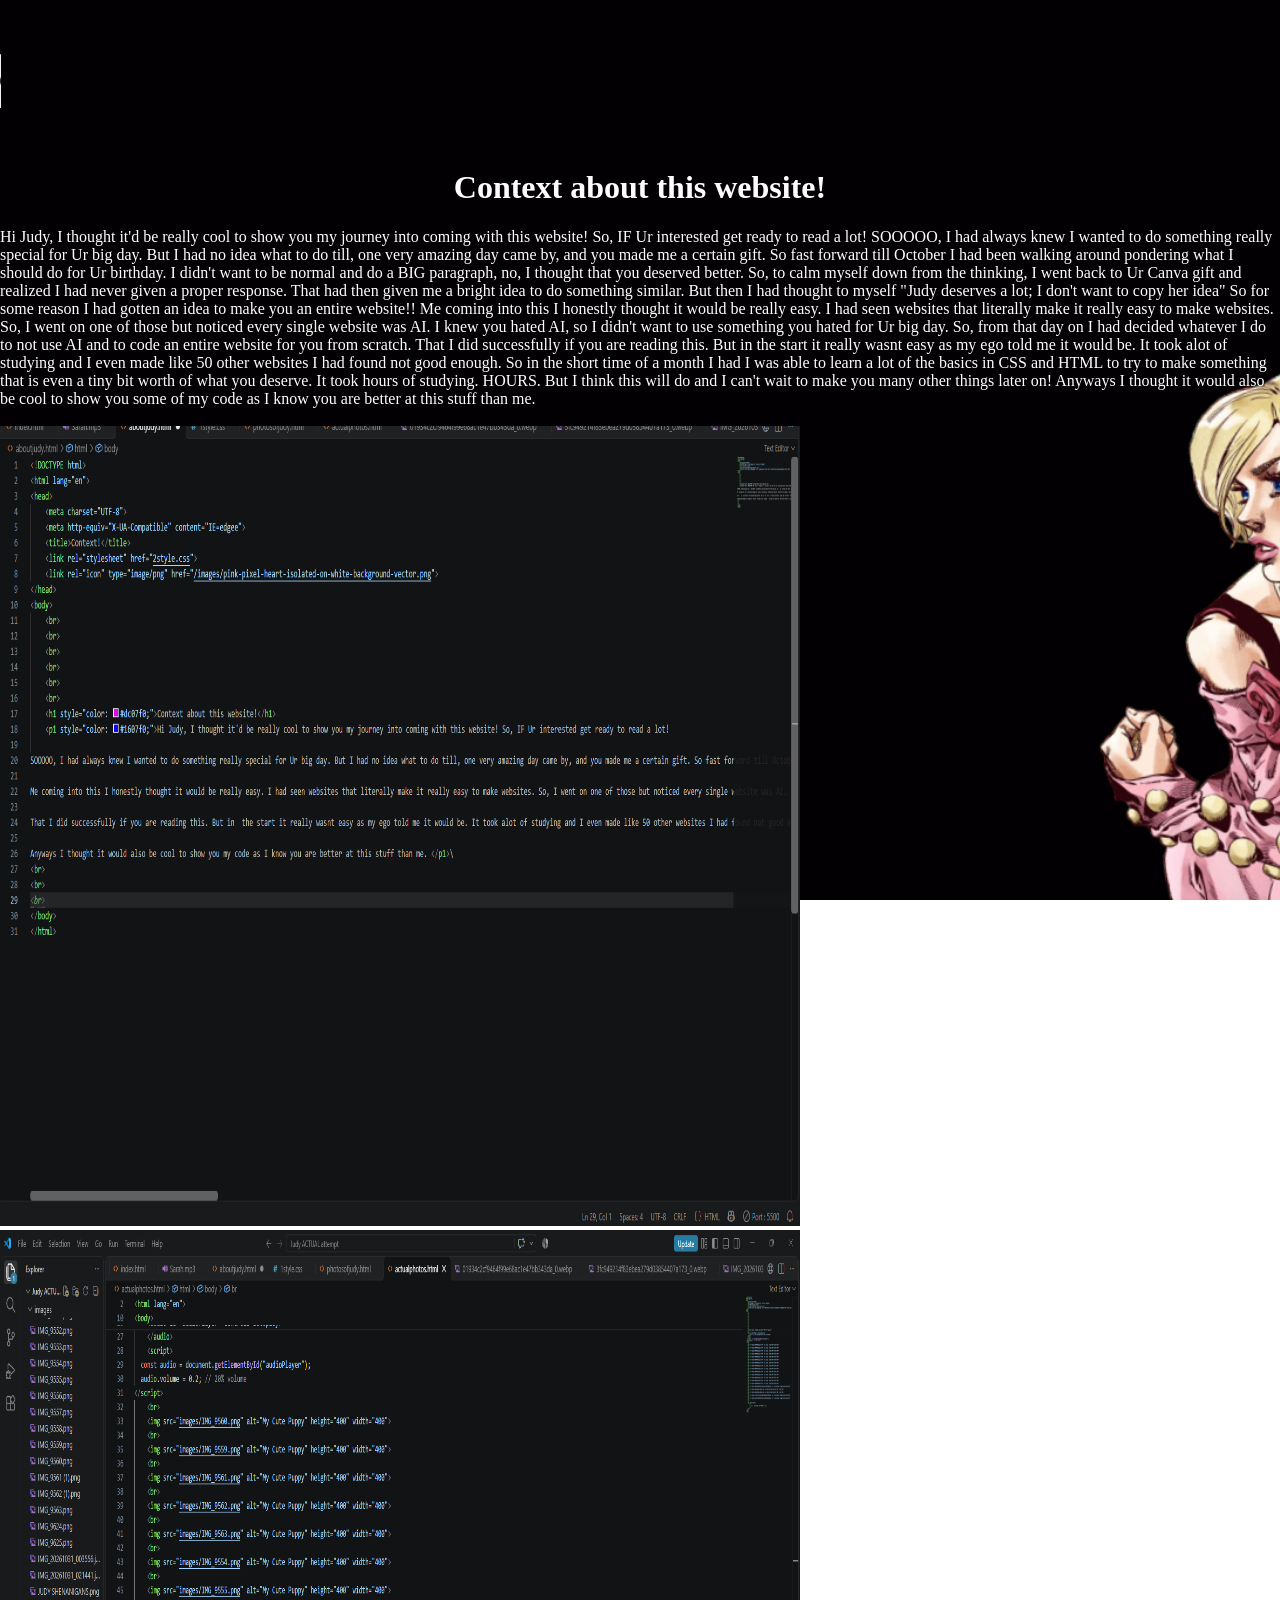
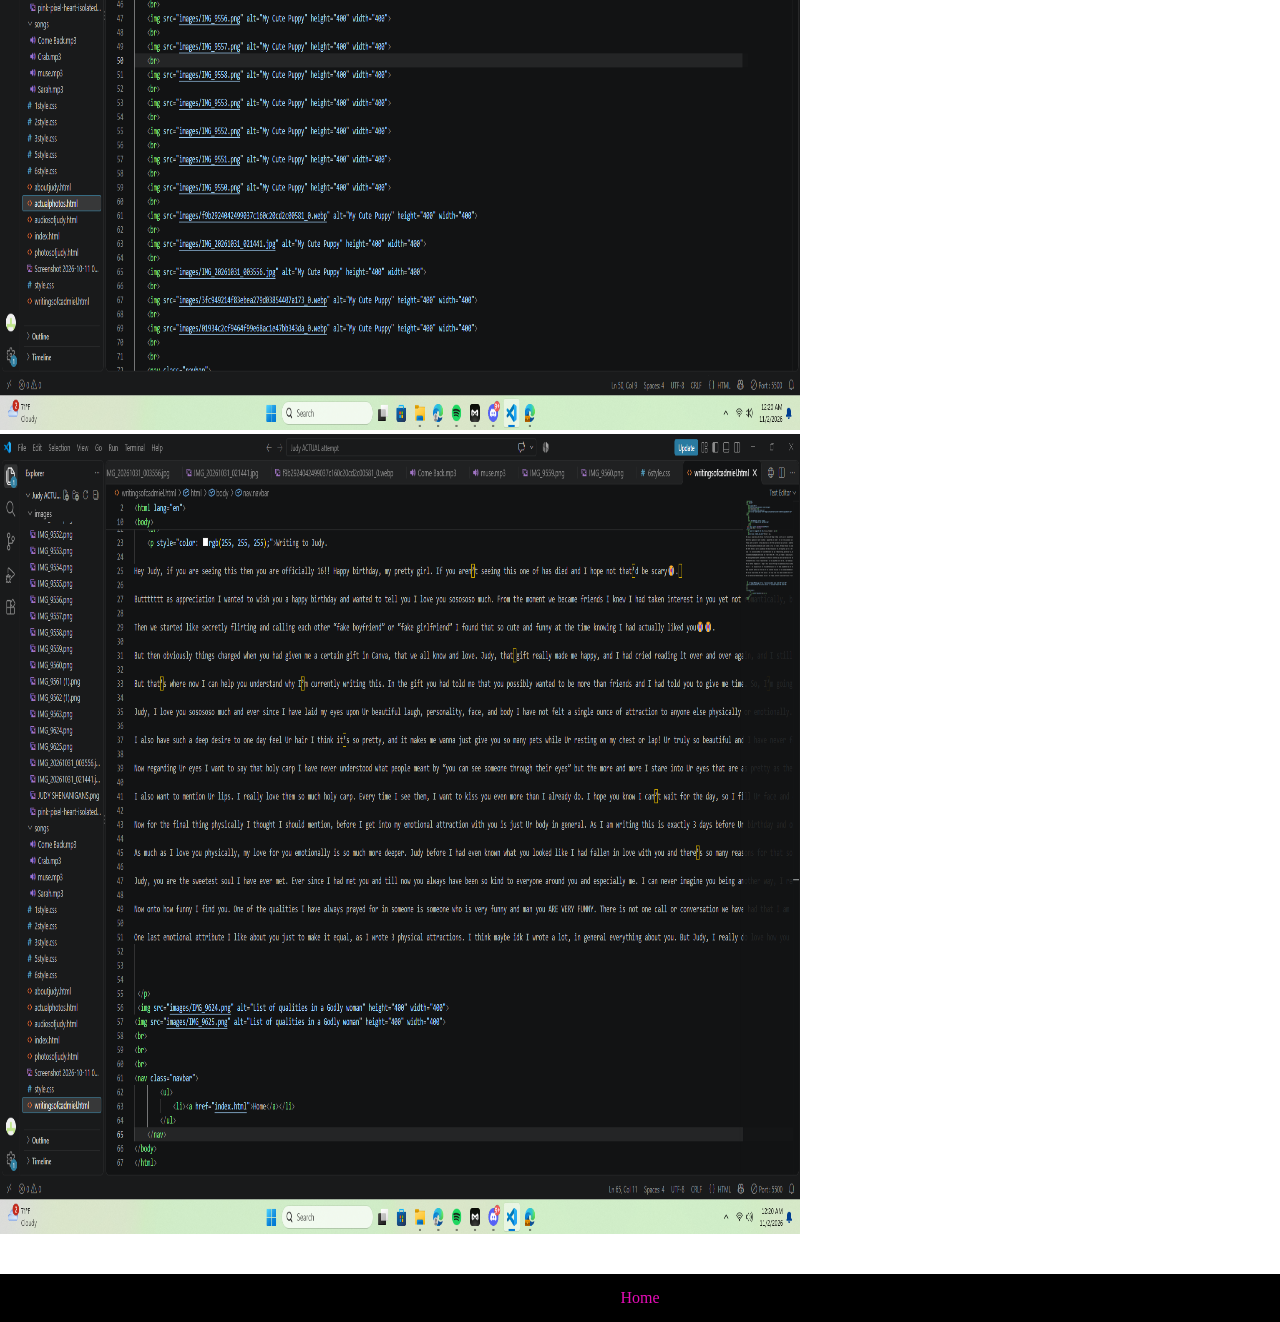
<file: aboutjudy.html>
<!DOCTYPE html>
<html lang="en">
<head>
    <meta charset="UTF-8">
    <meta http-equiv="X-UA-Compatible" content="IE=edgee">
    <title>Context!</title>
    <link rel="stylesheet" href="2style.css">
    <link rel="icon" type="image/png" href="/images/pink-pixel-heart-isolated-on-white-background-vector.png"> 
</head>
<body>
    <br>
    <br>
    <br>
    <audio id="audioPlayer" controls autoplay>
        <source src="audiosofjudy/Pierce the Veil - Caraphernelia.mp3" type="audio/mpeg">
    </audio>
    <script>
  const audio = document.getElementById("audioPlayer");
  audio.volume = 0.1; // 10% volume
</script>
    <br>
    <br>
    <br>
    <h1 style="color: #fffdff;">Context about this website!</h1>
    <p1 style="color: #ffffff;">Hi Judy, I thought it'd be really cool to show you my journey into coming with this website! So, IF Ur interested get ready to read a lot!
SOOOOO, I had always knew I wanted to do something really special for Ur big day. But I had no idea what to do till, one very amazing day came by, and you made me a certain gift. So fast forward till October I had been walking around pondering what I should do for Ur birthday. I didn't want to be normal and do a BIG paragraph, no, I thought that you deserved better. So, to calm myself down from the thinking, I went back to Ur Canva gift and realized I had never given a proper response. That had then given me a bright idea to do something similar. But then I had thought to myself "Judy deserves a lot; I don't want to copy her idea" So for some reason I had gotten an idea to make you an entire website!! 

Me coming into this I honestly thought it would be really easy. I had seen websites that literally make it really easy to make websites. So, I went on one of those but noticed every single website was AI. I knew you hated AI, so I didn't want to use something you hated for Ur big day. So, from that day on I had decided whatever I do to not use AI and to code an entire website for you from scratch. 

That I did successfully if you are reading this. But in  the start it really wasnt easy as my ego told me it would be. It took alot of studying and I even made like 50 other websites I had found not good enough. So in the short time of a month I had I was able to learn a lot of the basics in CSS and HTML to try to make something that is even a tiny bit worth of what you deserve. It took hours of studying. HOURS. But I think this will do and I can't wait to make you many other things later on! 

Anyways I thought it would also be cool to show you some of my code as I know you are better at this stuff than me. </p1>\
<br>
<br>
<img src="images/Screenshot 2026-11-02 002010.png" alt="Screenshot of my code" height="800" width="800">
<br>
<img src="images/Screenshot 2026-11-02 002025.png" alt="Screenshot of my code" height="800" width="800">
<br>
<img src="images/Screenshot 2026-11-02 002039.png" alt="Screenshot of my code" height="800" width="800">
<br>
<br>
<br>
<nav class="navbar">
        <ul>
            <li><a href="index.html">Home</a></li>
        </ul>
    </nav>
</body>
</html>
</file>
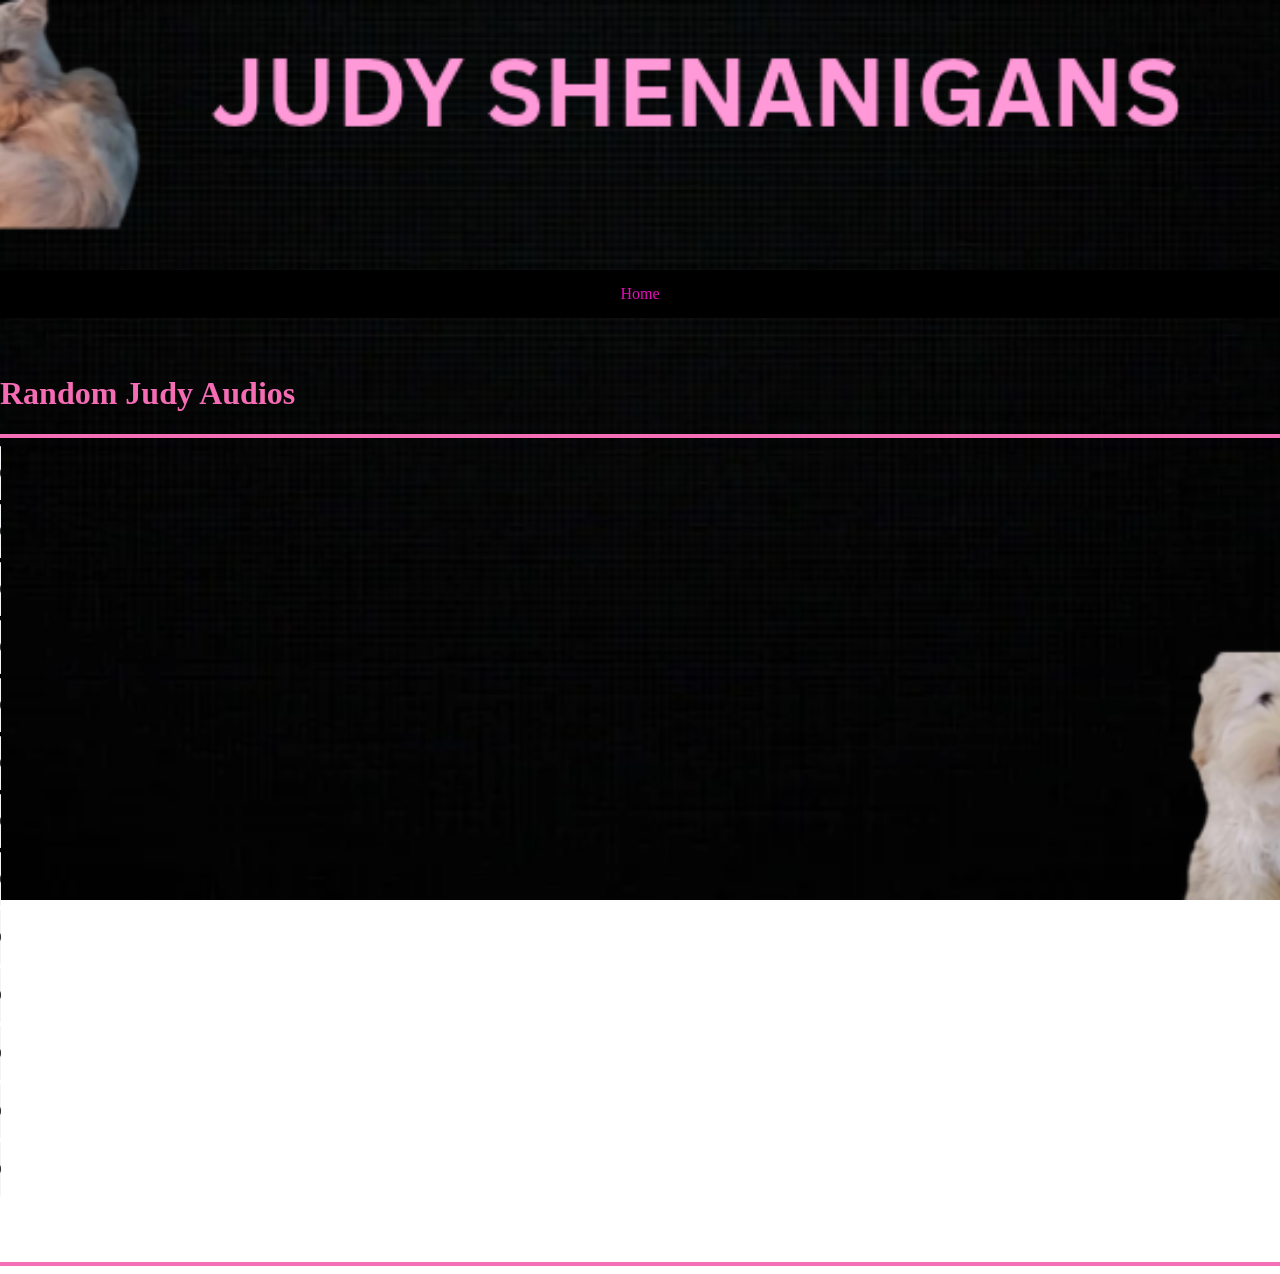
<file: audiosofjudy.html>
<!DOCTYPE html>
<html lang="en">
<head>
    <meta charset="UTF-8">
    <meta http-equiv="X-UA-Compatible" content="IE=edgee">
    <title>Judyshenanigans!</title>
    <link rel="stylesheet" href="1style.css">
    <link rel="icon" type="image/png" href="/images/pink-pixel-heart-isolated-on-white-background-vector.png"> 
</head>
<body>
    <br>
    <br>
    <br>
    <br>
    <br>
    <br>
    <br>
    <br>
    <br>
    <br>
    <br>
    <br>
    <br>
    <br>
    <br>
    <nav class="navbar">
        <ul>
            <li><a href="index.html">Home</a></li>
        </ul>
    </nav>
    <br>
    <br>
    <h1 style="color: rgb(245, 108, 181);">Random Judy Audios</h1>
    <hr style="border: 2px solid rgb(245, 111, 182);">
   <audio controls>
        <source src="audiosofjudy/uraxhdo9srniqlcvadvf-amp4_SyOUIAAf.mp3" type="audio/mpeg">
    </audio>
    <br>
    <audio controls>
        <source src="audiosofjudy/kqfmmgtowgdh-c4t2ssk4g_os4t3Pg0.mp3" type="audio/mpeg">
    </audio>
    <br>
    <audio controls>
        <source src="audiosofjudy/jh7ismbpqguwo8akc-i1pamp4_4q37sk7h.mp3" type="audio/mpeg">
    </audio>
    <br>
    <audio controls>
        <source src="audiosofjudy/wbauq-1kxmfevz0xdaxskq_TpigBSsM.mp3" type="audio/mpeg">
    </audio>
    <br>
    <audio controls>
        <source src="audiosofjudy/g1h09e1zlrtuytxsm-unlw_gFmI2SY7.mp3" type="audio/mpeg">
    </audio>
    <br>
    <audio controls>
        <source src="audiosofjudy/8yfmuigneo9fsvrwr2zbsg_PG5Pzp8q.mp3" type="audio/mpeg">
    </audio>
    <br>
    <audio controls>
        <source src="audiosofjudy/ujb4sijdsgmflbhwqobbyq_CJf3s4L3.mp3" type="audio/mpeg">
    </audio>
    <br>
    <audio controls>
        <source src="audiosofjudy/ohfiqhpdebfxq6jwjbzsbw_kIUtt5G6.mp3" type="audio/mpeg">
    </audio>
    <br>
    <audio controls>
        <source src="audiosofjudy/eaukqy1rt5-xt7ett-a6ka_cmEdPOM3.mp3" type="audio/mpeg">
    </audio>
    <br>
    <audio controls>
        <source src="audiosofjudy/pyrjn56oymxxd4bmkq4w1a_CFxBr7ko.mp3" type="audio/mpeg">
    </audio>
    <br>
    <audio controls>
        <source src="audiosofjudy/6jjpbttxg168rccubbuila_R5poaLjT.mp3" type="audio/mpeg">
    </audio>
    <br>
    <audio controls>
        <source src="audiosofjudy/jvyputrtfoycuhh6evf1ca_mzWXaeGQ.mp3" type="audio/mpeg">
    </audio>
    <br>
    <audio controls>
        <source src="audiosofjudy/imltooplsmki33h-2cul9w-1_NhfuPw8T.mp3" type="audio/mpeg">
    </audio>
    <br>
    <br>
    <br>
    <br>
    <hr style="border: 2px solid rgb(245, 111, 182);">
</body>
</html>
</file>
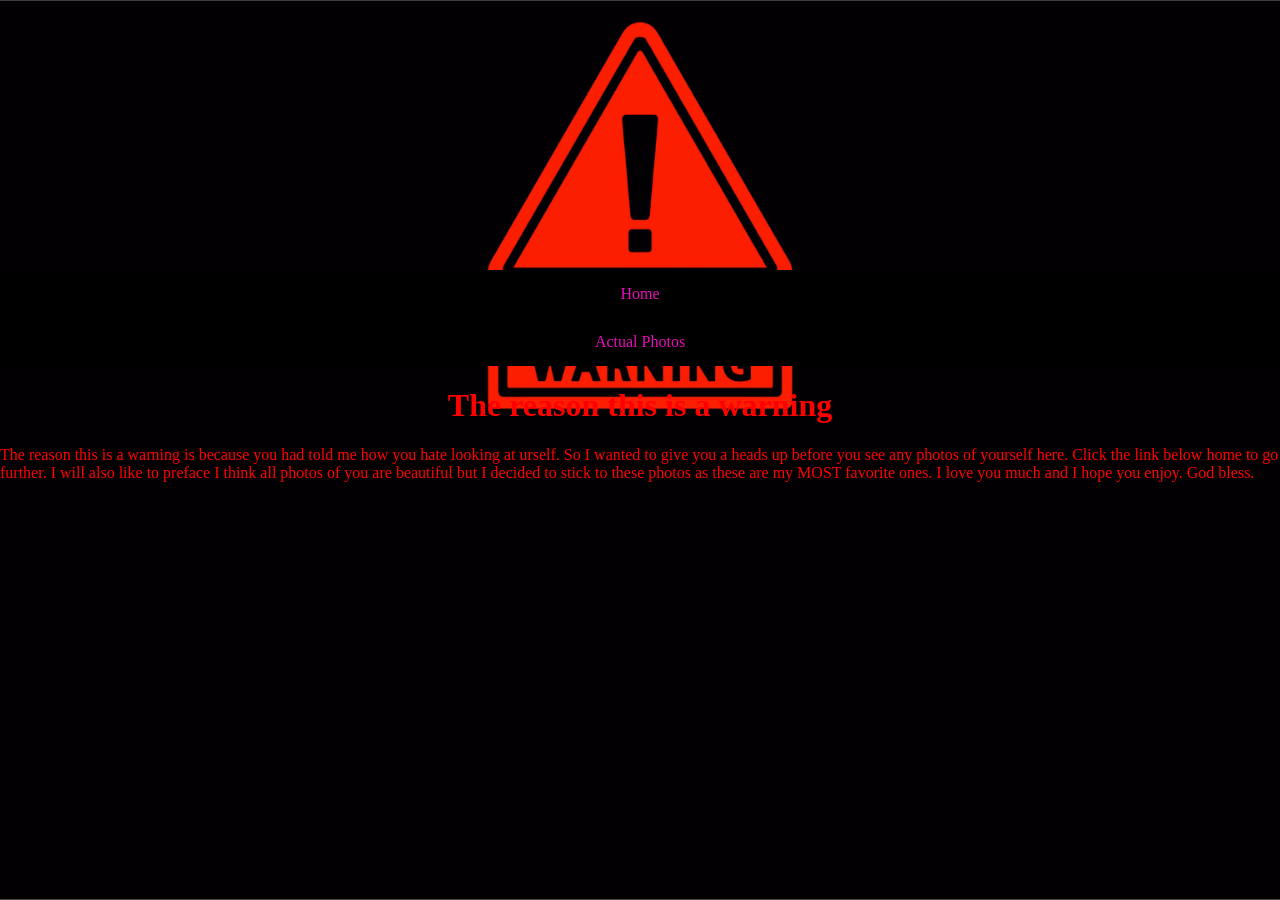
<file: photosofjudy.html>
<!DOCTYPE html>
<html lang="en">
<head>
    <meta charset="UTF-8">
    <meta http-equiv="X-UA-Compatible" content="IE=edgee">
    <title>favoritphotos</title>
    <link rel="stylesheet" href="3style.css">
    <link rel="icon" type="image/png" href="/images/pink-pixel-heart-isolated-on-white-background-vector.png"> 
</head>
<body>
    <br>
    <br>
    <br>
    <br>
    <br>
    <br>
    <br>
    <br>
    <br>
    <br>
    <br>
    <br>
    <br>
    <br>
    <br>
    <nav class="navbar">
        <ul>
            <li><a href="index.html">Home</a></li>
            <li><a href="actualphotos.html">Actual Photos</a></li>
        </ul>
    </nav>
    <h1 style="color: rgb(255, 0, 0);">The reason this is a warning</h1>
    <p1 style="color: rgb(255, 0, 0);">The reason this is a warning is because you had told me how you hate looking at urself. So I wanted to give you a heads up before you see any photos of yourself here. Click the link below home to go further. I will also like to preface I think all photos of you are beautiful but I decided to stick to these photos as these are my MOST favorite ones. I love you much and I hope you enjoy. God bless.</p1>
</body>
</html>
</file>
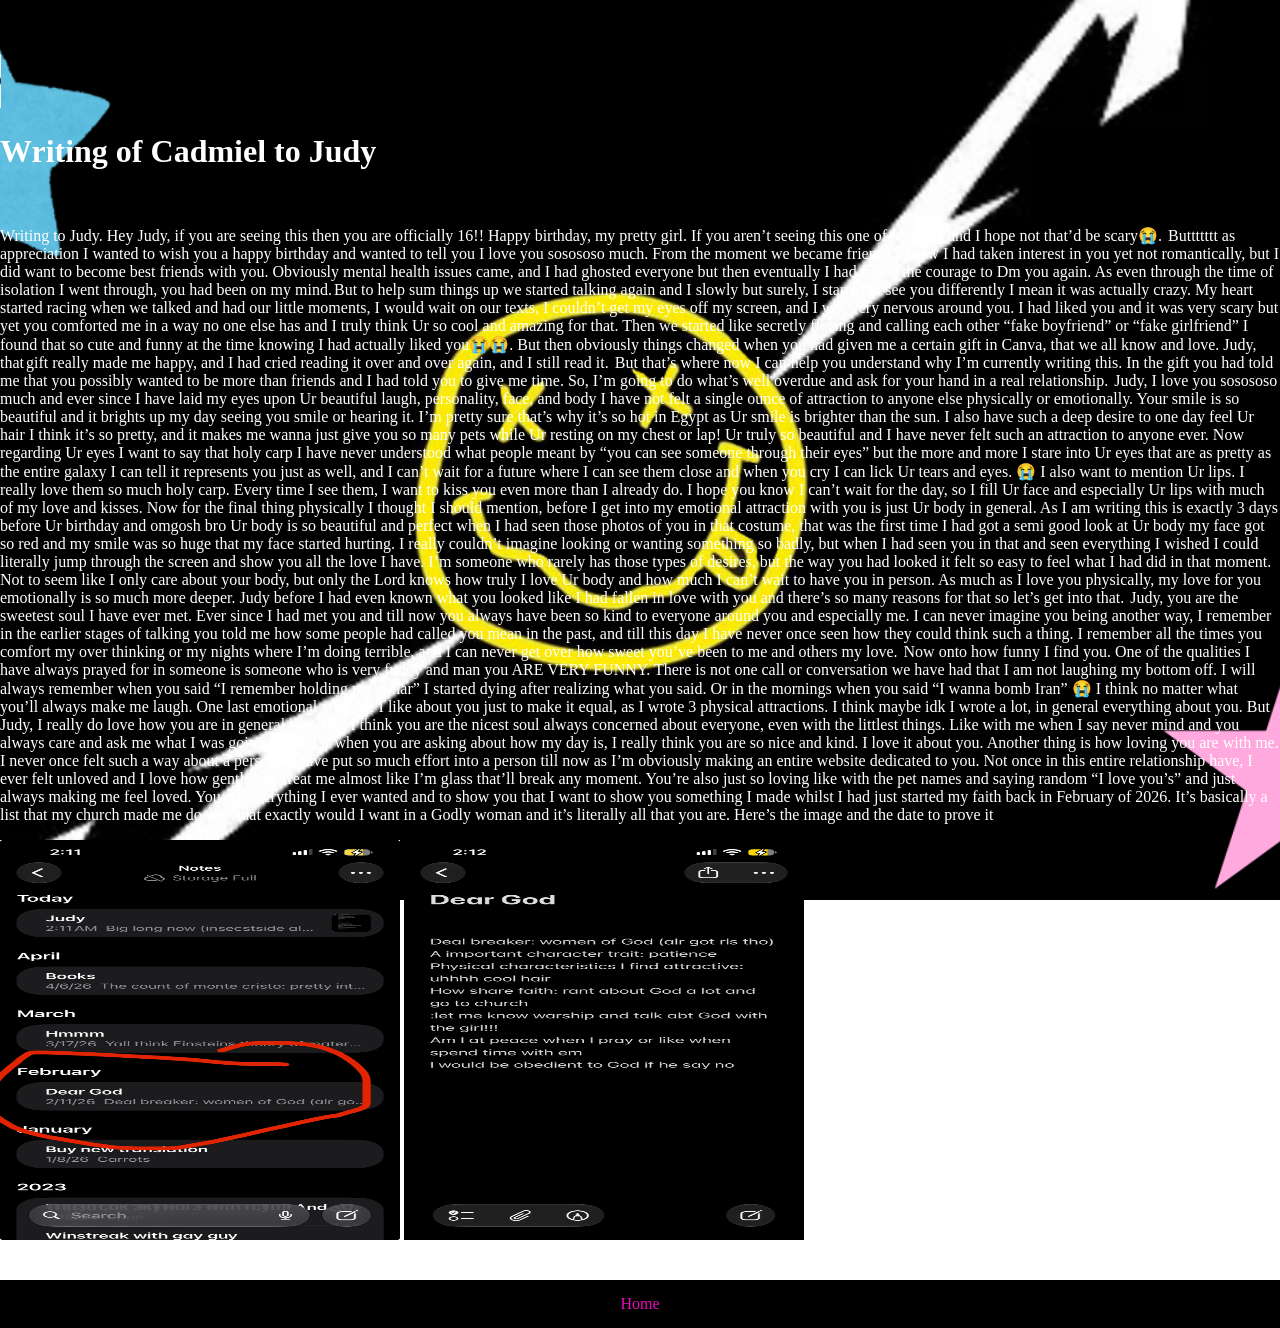
<file: writingsofcadmiel.html>
<!DOCTYPE html>
<html lang="en">
<head>
    <meta charset="UTF-8">
    <meta http-equiv="X-UA-Compatible" content="IE=edgee">
    <title>Cadmielrants</title>
    <link rel="stylesheet" href="5style.css">
    <link rel="icon" type="image/png" href="/images/pink-pixel-heart-isolated-on-white-background-vector.png"> 
</head>
<body>
    <br>
    <br>
    <br>
    <audio id="audioPlayer" controls autoplay>
        <source src="songs/muse.mp3" type="audio/mpeg">
    </audio>
    <script>
  const audio = document.getElementById("audioPlayer");
  audio.volume = 0.1; // 10% volume
</script>
    <h1 style="color: rgb(255, 255, 255);">Writing of Cadmiel to Judy</h1>
    <br>
    <p style="color: rgb(255, 255, 255);">Writing to Judy. 

Hey Judy, if you are seeing this then you are officially 16!! Happy birthday, my pretty girl. If you aren’t seeing this one of has died and I hope not that’d be scary😭.  

Buttttttt as appreciation I wanted to wish you a happy birthday and wanted to tell you I love you sosososo much. From the moment we became friends I knew I had taken interest in you yet not romantically, but I did want to become best friends with you. Obviously mental health issues came, and I had ghosted everyone but then eventually I had found the courage to Dm you again. As even through the time of isolation I went through, you had been on my mind. But to help sum things up we started talking again and I slowly but surely, I started to see you differently I mean it was actually crazy. My heart started racing when we talked and had our little moments, I would wait on our texts, I couldn’t get my eyes off my screen, and I was very nervous around you. I had liked you and it was very scary but yet you comforted me in a way no one else has and I truly think Ur so cool and amazing for that. 

Then we started like secretly flirting and calling each other “fake boyfriend” or “fake girlfriend” I found that so cute and funny at the time knowing I had actually liked you😭😭. 

But then obviously things changed when you had given me a certain gift in Canva, that we all know and love. Judy, that gift really made me happy, and I had cried reading it over and over again, and I still read it.  

But that’s where now I can help you understand why I’m currently writing this. In the gift you had told me that you possibly wanted to be more than friends and I had told you to give me time. So, I’m going to do what’s well overdue and ask for your hand in a real relationship.  

Judy, I love you sosososo much and ever since I have laid my eyes upon Ur beautiful laugh, personality, face, and body I have not felt a single ounce of attraction to anyone else physically or emotionally. Your smile is so beautiful and it brights up my day seeing you smile or hearing it. I’m pretty sure that’s why it’s so hot in Egypt as Ur smile is brighter than the sun. 

I also have such a deep desire to one day feel Ur hair I think it’s so pretty, and it makes me wanna just give you so many pets while Ur resting on my chest or lap! Ur truly so beautiful and I have never felt such an attraction to anyone ever. 

Now regarding Ur eyes I want to say that holy carp I have never understood what people meant by “you can see someone through their eyes” but the more and more I stare into Ur eyes that are as pretty as the entire galaxy I can tell it represents you just as well, and I can’t wait for a future where I can see them close and when you cry I can lick Ur tears and eyes. 😭 

I also want to mention Ur lips. I really love them so much holy carp. Every time I see them, I want to kiss you even more than I already do. I hope you know I can’t wait for the day, so I fill Ur face and especially Ur lips with much of my love and kisses. 

Now for the final thing physically I thought I should mention, before I get into my emotional attraction with you is just Ur body in general. As I am writing this is exactly 3 days before Ur birthday and omgosh bro Ur body is so beautiful and perfect when I had seen those photos of you in that costume, that was the first time I had got a semi good look at Ur body my face got so red and my smile was so huge that my face started hurting. I really couldn’t imagine looking or wanting something so badly, but when I had seen you in that and seen everything I wished I could literally jump through the screen and show you all the love I have. I’m someone who rarely has those types of desires, but the way you had looked it felt so easy to feel what I had did in that moment. Not to seem like I only care about your body, but only the Lord knows how truly I love Ur body and how much I can’t wait to have you in person. 

As much as I love you physically, my love for you emotionally is so much more deeper. Judy before I had even known what you looked like I had fallen in love with you and there’s so many reasons for that so let’s get into that.  

Judy, you are the sweetest soul I have ever met. Ever since I had met you and till now you always have been so kind to everyone around you and especially me. I can never imagine you being another way, I remember in the earlier stages of talking you told me how some people had called you mean in the past, and till this day I have never once seen how they could think such a thing. I remember all the times you comfort my over thinking or my nights where I’m doing terrible, and I can never get over how sweet you’ve been to me and others my love.  

Now onto how funny I find you. One of the qualities I have always prayed for in someone is someone who is very funny and man you ARE VERY FUNNY. There is not one call or conversation we have had that I am not laughing my bottom off. I will always remember when you said “I remember holding my collar” I started dying after realizing what you said. Or in the mornings when you said “I wanna bomb Iran” 😭 I think no matter what you’ll always make me laugh. 

One last emotional attribute I like about you just to make it equal, as I wrote 3 physical attractions. I think maybe idk I wrote a lot, in general everything about you. But Judy, I really do love how you are in general honestly, I think you are the nicest soul always concerned about everyone, even with the littlest things. Like with me when I say never mind and you always care and ask me what I was going to say. Or when you are asking about how my day is, I really think you are so nice and kind. I love it about you. Another thing is how loving you are with me. I never once felt such a way about a person or have put so much effort into a person till now as I’m obviously making an entire website dedicated to you. Not once in this entire relationship have, I ever felt unloved and I love how gentle you treat me almost like I’m glass that’ll break any moment. You’re also just so loving like with the pet names and saying random “I love you’s” and just always making me feel loved. You are everything I ever wanted and to show you that I want to show you something I made whilst I had just started my faith back in February of 2026. It’s basically a list that my church made me do, on what exactly would I want in a Godly woman and it’s literally all that you are. Here’s the image and the date to prove it  

 

 </p>
 <img src="images/IMG_9624.png" alt="List of qualities in a Godly woman" height="400" width="400">
<img src="images/IMG_9625.png" alt="List of qualities in a Godly woman" height="400" width="400">
<br>
<br>
<br>
<nav class="navbar">
        <ul>
            <li><a href="index.html">Home</a></li>
        </ul>
    </nav>
</body>
</html>
</file>
<file: 2style.css>
body{
    background-image: url(background/h\ \(2\).png);
    background-repeat: no-repeat;
    background-position: center;
    background-attachment: fixed;
    background-size: cover;
}
body{
    margin:0px;
}
h1{
    text-align: center;
}
.navbar ul{
    list-style-type: none;
    background-color: rgb(0, 0, 0);
    padding: 0px;
    margin: 0px;
}
.navbar a{
    color: rgb(231, 13, 184);
    text-decoration: none;
    padding: 15px; 
    display: block;
    text-align: center;
}
.navbar a:hover{
    background-color: hsl(0, 0%, 10%);
}
</file>
<file: 1style.css>
body{
    background-image: url(images/JUDY\ SHENANIGANS.png);
    background-repeat: no-repeat;
    background-position: center;
    background-attachment: fixed;
    background-size: cover;
}
body{
    margin:0px;
}
.navbar ul{
    list-style-type: none;
    background-color: rgb(0, 0, 0);
    padding: 0px;
    margin: 0px;
}
.navbar a{
    color: rgb(231, 13, 184);
    text-decoration: none;
    padding: 15px; 
    display: block;
    text-align: center;
}
.navbar a:hover{
    background-color: hsl(0, 0%, 10%);
}
</file>
<file: 3style.css>
body{
    background-image: url(/background/Untitled\ design\ \(2\).png);
    background-repeat: no-repeat;
    background-position: center;
    background-attachment: fixed;
    background-size: cover;
}
body{
    margin:0px;
}
h1{
    text-align: center;
}
.navbar ul{
    list-style-type: none;
    background-color: rgb(0, 0, 0);
    padding: 0px;
    margin: 0px;
}
.navbar a{
    color: rgb(231, 13, 184);
    text-decoration: none;
    padding: 15px; 
    display: block;
    text-align: center;
}
.navbar a:hover{
    background-color: hsl(0, 0%, 10%);
}
</file>
<file: 5style.css>
body{
    background-image: url(background/Untitled\ design\ \(4\).png);
    background-repeat: no-repeat;
    background-position: center;
    background-attachment: fixed;
    background-size: cover;
}
body{
    margin:0px;
}
.navbar ul{
    list-style-type: none;   
    background-color: rgb(0, 0, 0); 
    padding: 0px;
    margin: 0px;
}
.navbar a{
    color: rgb(231, 13, 184);
    text-decoration: none;
    padding: 15px; 
    display: block;
    text-align: center;
}
.navbar a:hover{
    background-color: hsl(0, 0%, 10%);
}
</file>
